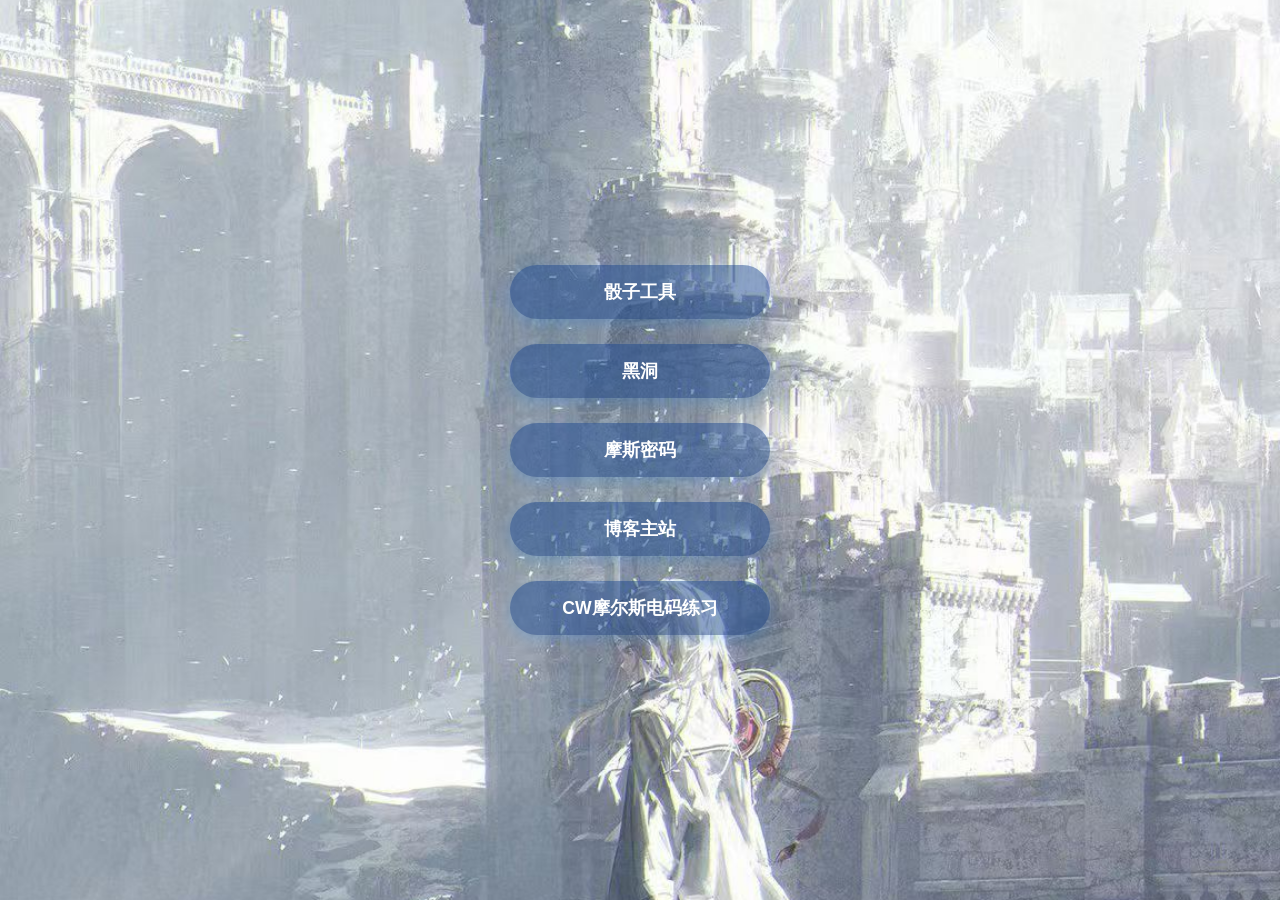
<file: index/index.html>
<!DOCTYPE html>
<html lang="zh">
<head>
    <meta charset="UTF-8">
    <meta name="viewport" content="width=device-width, initial-scale=1.0">
    <link rel="icon" type="image/png" href="./img/DHY.png">
    <title>小小导航页，小何才露尖尖角</title>
    <style>
        body {
            display: flex;
            flex-direction: column; /* 纵向排列 */
            justify-content: center;
            align-items: center;
            height: 100vh;
            background-size: cover;
            background-position: center;
            background-repeat: no-repeat;
            background-image: url("./img/backgrund.jpg");
            font-family: Arial, sans-serif;
            margin: 0;
            padding: 0;
            gap: 25px; /* 按钮之间的间距 */
        }

        .nav-button {
            text-decoration: none;
            color: #fff;
            background-color: rgba(28, 74, 148, 0.5);
            padding: 15px 30px;
            border-radius: 50px;
            box-shadow: 0 5px 15px rgba(0, 123, 255, 0.2);
            font-size: 1.1em;
            font-weight: bold;
            transition: transform 0.3s ease, box-shadow 0.3s ease, background-color 0.3s ease;
            cursor: pointer; /* 鼠标悬停时显示小手 */
            width: 200px; /* 统一按钮宽度 */
            text-align: center;
            border: none;
        }

        /* 鼠标悬停效果 */
        .nav-button:hover {
            transform: translateY(-5px);
            background-color: #0056b3;
            box-shadow: 0 8px 20px rgba(0, 123, 255, 0.3);
        }

        /* 按钮点击动画：按下时的下沉和波纹效果 */
        .nav-button:active {
            transform: translateY(2px);
            box-shadow: 0 2px 5px rgba(0, 123, 255, 0.2);
            background-color: #004085;
        }
        
        .nav-button:active:before {
            content: "";
            position: absolute;
            top: 50%;
            left: 50%;
            width: 100%;
            height: 100%;
            background: rgba(255, 255, 255, 0.2);
            border-radius: 50%;
            transform: translate(-50%, -50%) scale(0);
            transition: transform 0.5s ease-out;
            opacity: 0;
        }

        .nav-button:active:before {
            transform: translate(-50%, -50%) scale(2);
            opacity: 1;
            transition: 0s;
        }
    </style>
</head>
<body>

    <a href="https://tozi.uesmods.top" class="nav-button">骰子工具</a>
    <a href="Blackhole.html" class="nav-button">黑洞</a>
    <a href="MorseCode.html" class="nav-button">摩斯密码</a>
    <a href="https://uesmods.top" class="nav-button">博客主站</a>
    <a href="CW.html" class="nav-button">CW摩尔斯电码练习</a>

</body>
</html>
</file>
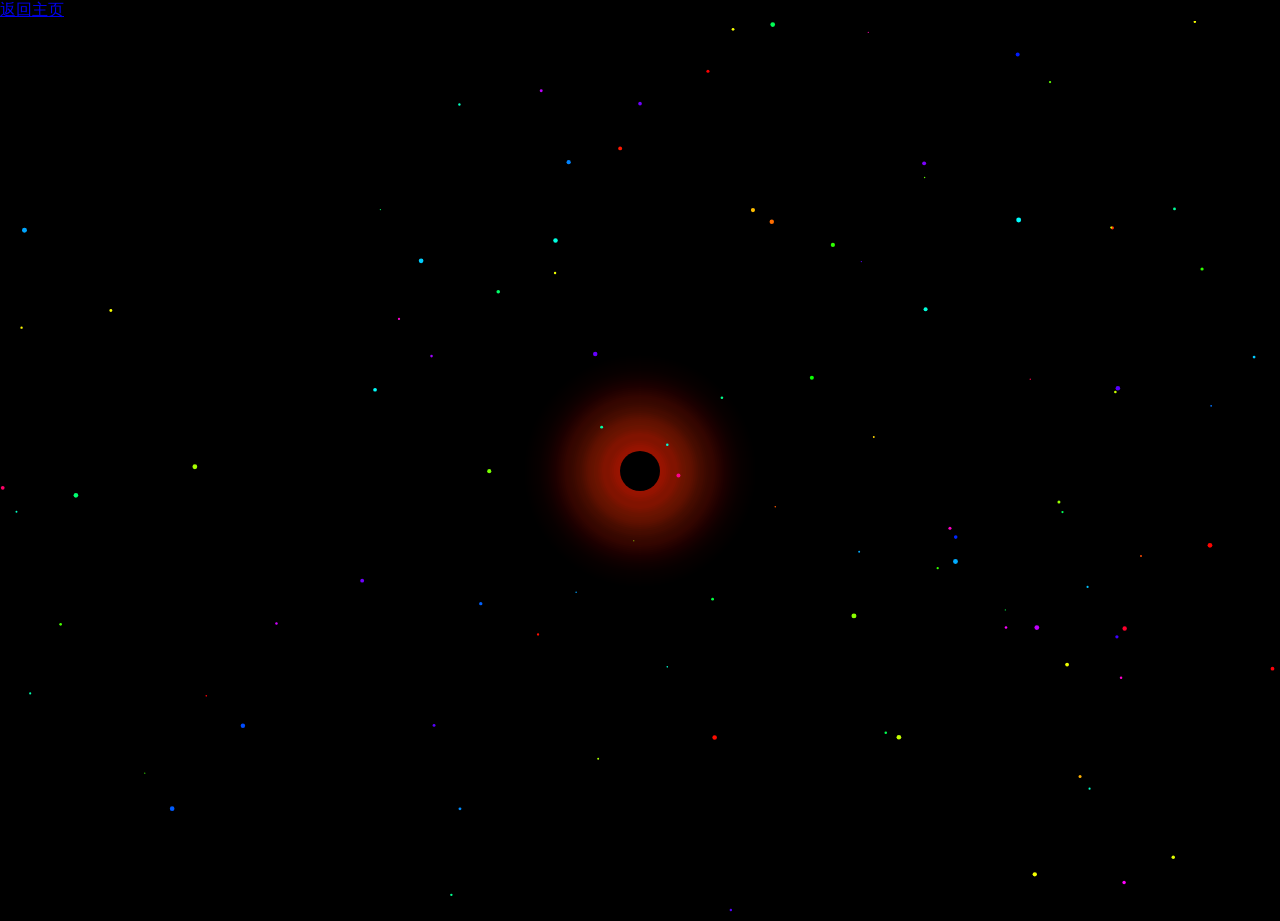
<file: index/Blackhole.html>
<!DOCTYPE html>
<html lang="zh-CN">
<head>
    <meta charset="UTF-8">
    <meta name="viewport" content="width=device-width, initial-scale=1.0">
    <title>blackhole</title>
    <link rel="stylesheet" href="Blackhole.css">
</head>
<body>
	<div class="navigation">
		<a href="index.html">返回主页</a>
	</div>
    <canvas id="BlackHoleCanvas"></canvas>
    <script src="Blackhole.js"></script>
</body>
</html>
</file>
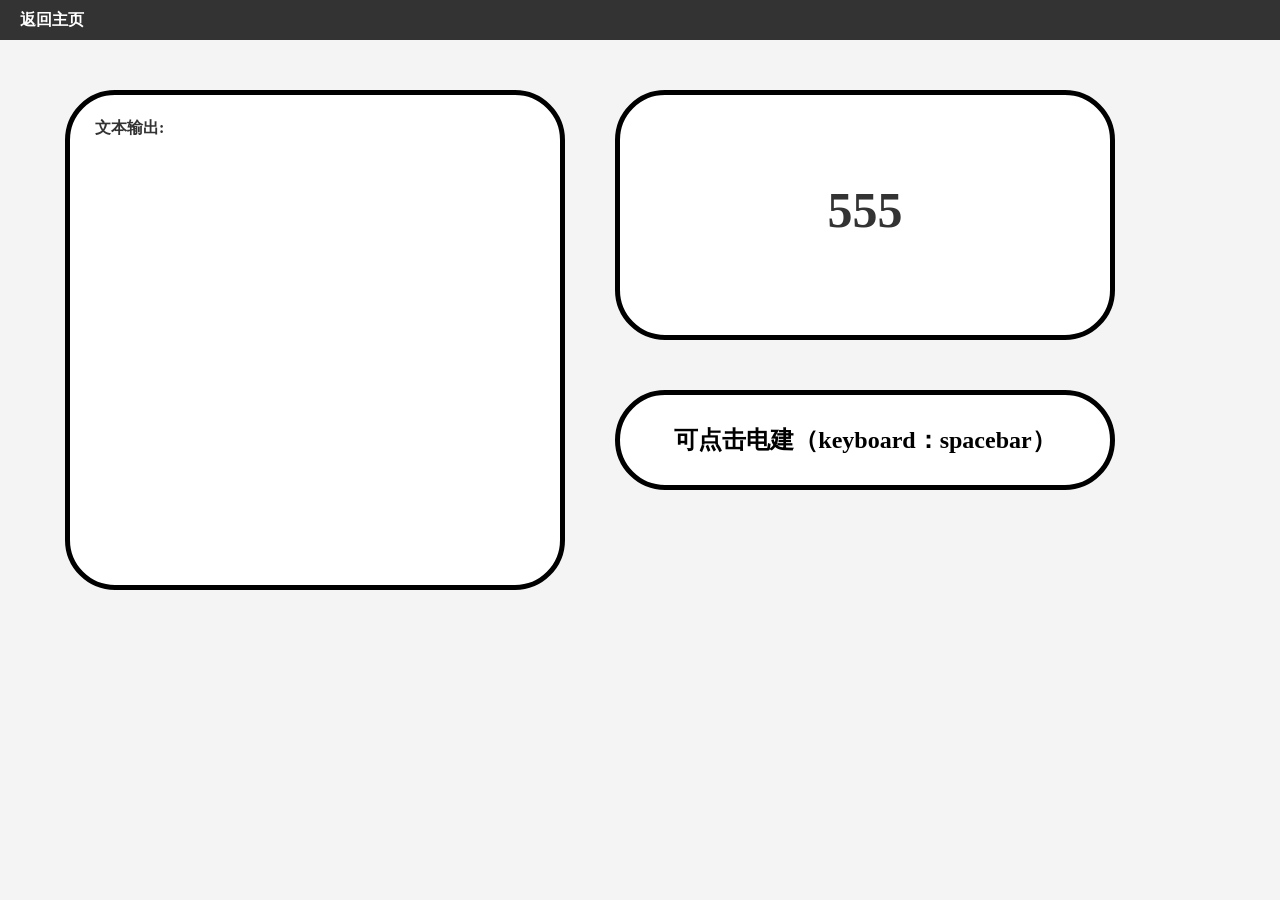
<file: index/CW.html>
<!DOCTYPE html>
<html>
	<head>
		<meta charset="utf-8">
		<link rel="icon" href="image/CWpng.png">
		<title>等待中...</title>
	</head>
	<script>
		//判断设备类型：mobile / tablet / desktop
		function getDeviceType(){
			const ua = navigator.userAgent;
			if(/iPad|Android(?!.*Mobile)/i.test(ua)){
				return 'tablet';
			}
			if(/Mobile|iPhone|iPod|Android|BlackBerry|IEMobile|Opera Mini/i.test(ua)){
				return 'mobile';
			}
			return 'desktop';
		}
		const device = getDeviceType();
		if(device == 'mobile'){
			window.location.href = "CwMobile.html";
		}else{
			window.location.href = "CwDesktop.html";
		}
	</script>
	<body>
	</body>
</html>
</file>
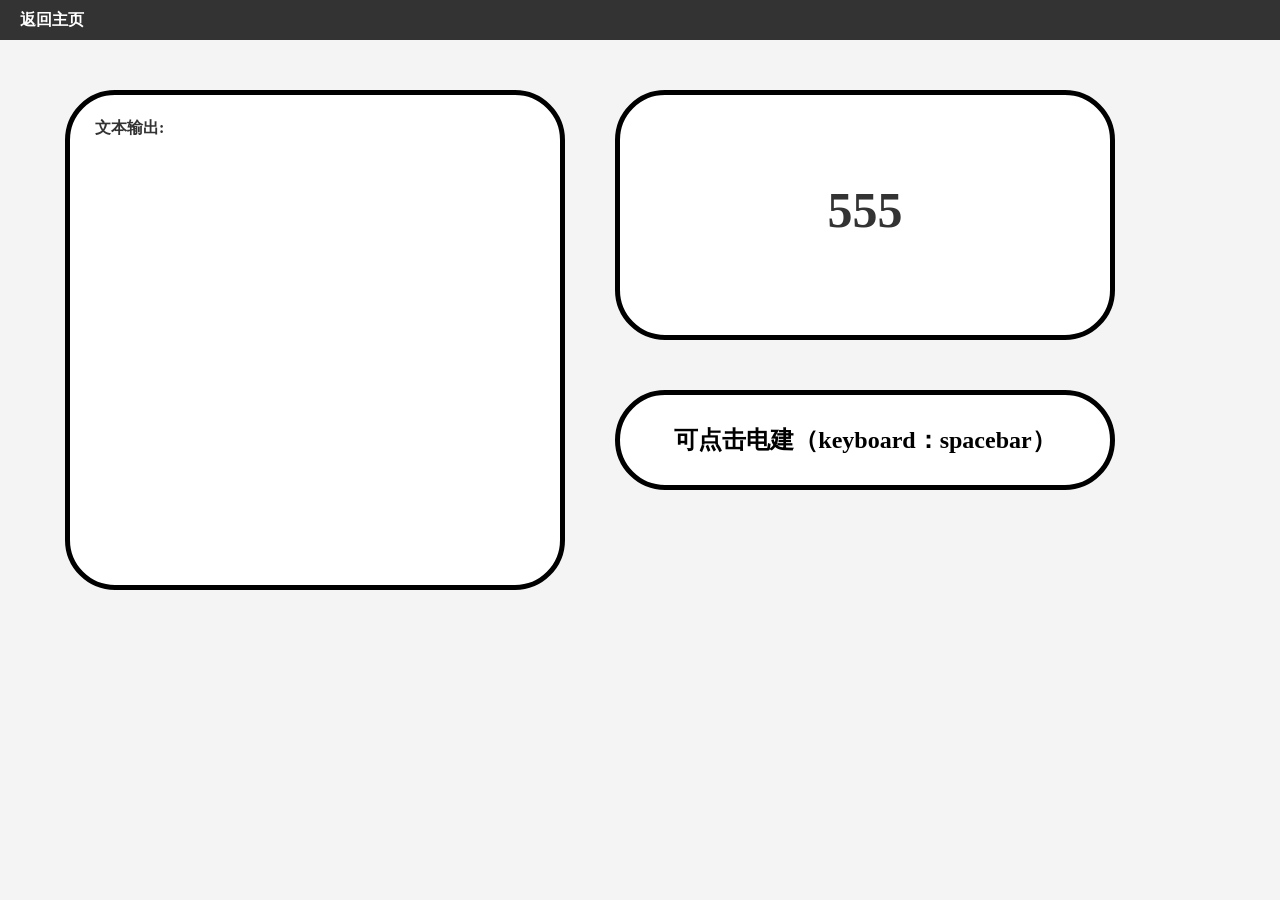
<file: index/CwDesktop.html>
<!DOCTYPE html>
<html lang="zh_CN">
<head>
    <meta charset="UTF-8">
    <link rel="icon" href="image/CWpng.png">
    <link rel="stylesheet" href="CW.css">  
    <title>CW模拟器</title>
</head>
<body>
	<div class="navigation">
		<a href="index.html">返回主页</a>
	</div>
    <div class="main_box" style="width: 1200px;">
		<div id="TableTxt" class="fl box_left">
			<p class="fl box_text_prompt">文本输出:</p>
		</div>
		<div class="fl box_right">
			<div class="box_right_up">
				<p id="display">555</p>
			</div>
			<div class="box_right_down">
				<button id="TelegraphKey" class="keyD">可点击电建（keyboard：spacebar）</button>
			</div>
		</div>
    </div>
</body>
<script src="CW.js"></script>
</html>
</file>
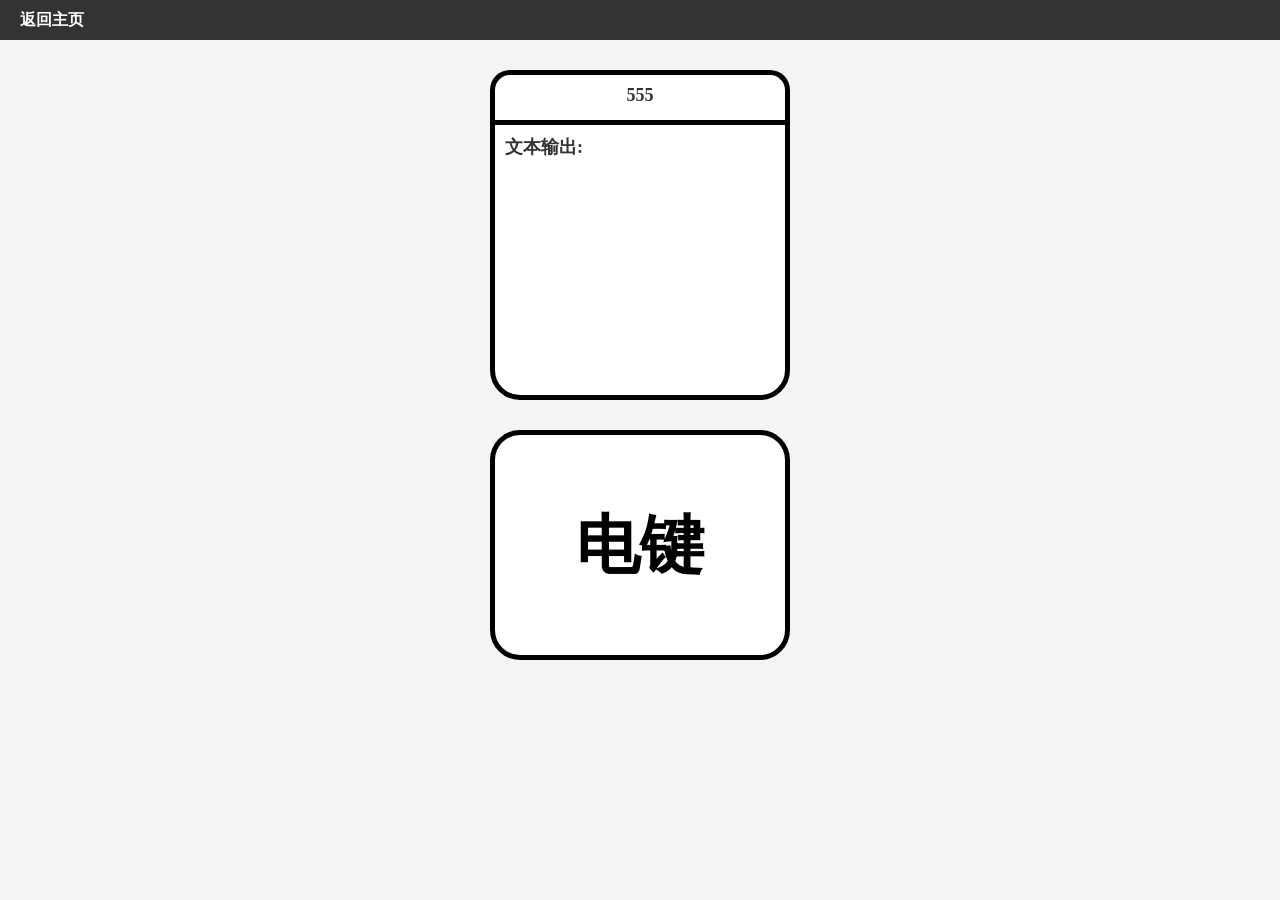
<file: index/CwMobile.html>
<!DOCTYPE html>
<html>
	<head>
		<meta charset="utf-8">
		<meta name="viewport" content="width=device-width, initial-scale=1.0, maximum-scale=1.0, user-scalable=no">
		<link rel="icon" href="image/CWpng.png">
		<link rel="stylesheet" href="CW.css">
		<title>CW模拟器</title>
	</head>
	<body>
		<div class="navigation">
			<a href="index.html">返回主页</a>
		</div>
		<div class="main_box" style="width: 300px;">
			<div class="mobile_box">
				<p id="display" class="DP">555</p>
			</div>
			<div id="TableTxt" class="mobile_box">
				<p class="fl Put1">文本输出:</p>
			</div>
			<div class="mobile_box" style="height: 300px;">
				<button id="TelegraphKey">电键</button>
			</div>
		</div>
	</body>
	<script src="CW.js"></script>
</html>
</file>
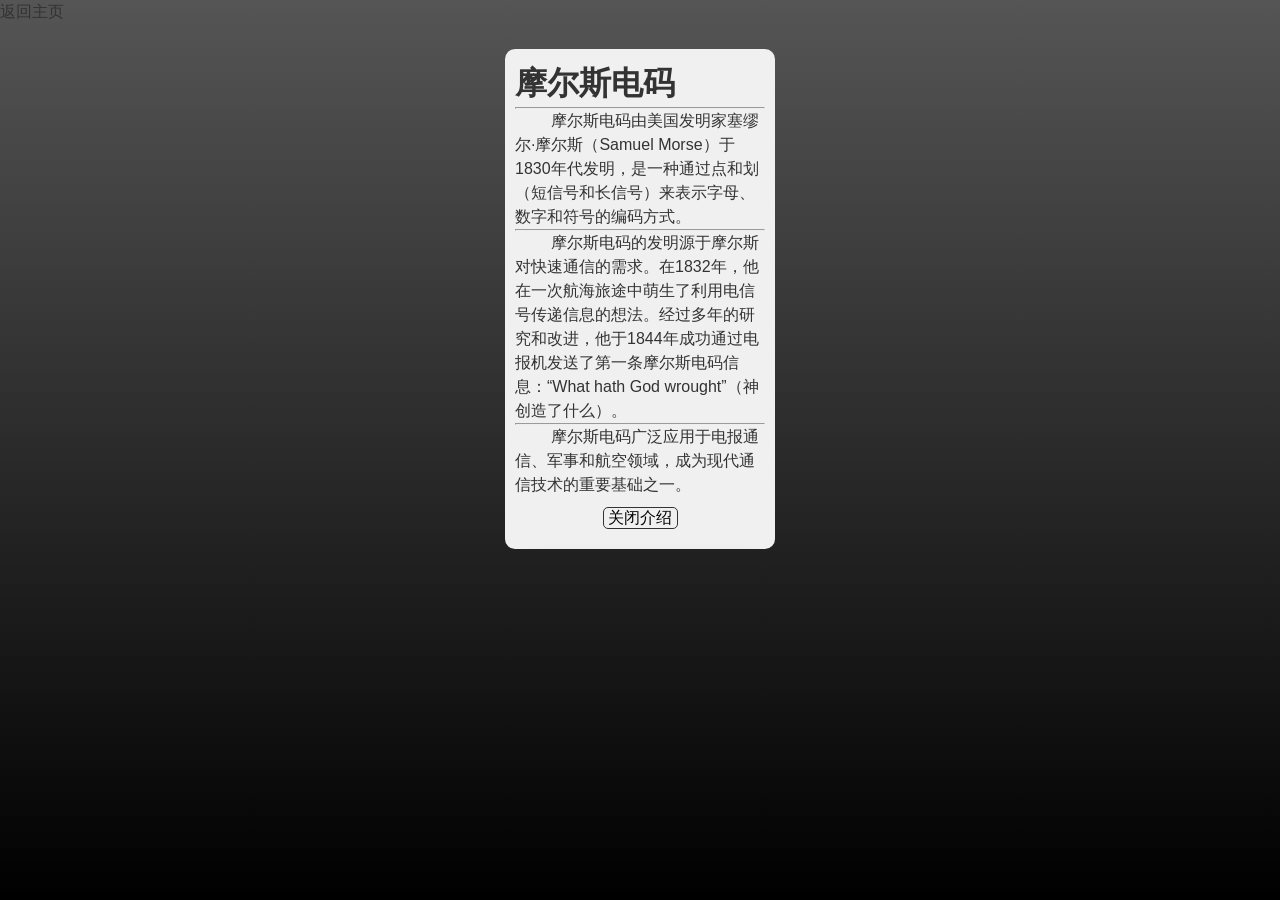
<file: index/MorseCode.html>
<!DOCTYPE html>
<html lang="zh-cn">
<head>
    <meta charset="UTF-8">
    <meta name="viewport" content="width=device-width, initial-scale=1.0">
    <link rel="stylesheet" href="./MorseCode.css">
    <link rel="icon" href="./img/Morescode.png" type="image/png">
    <title>摩尔斯电码</title>
</head>
<body>
	<div class="navigation">
		<a href="index.html">返回主页</a>
	</div>
    <div class="codemain">
        <div class="word_morse">
            <h1>摩尔斯电码</h1>
			<hr />
            <p>&nbsp;&nbsp;&nbsp;&nbsp;&nbsp;&nbsp;&nbsp;&nbsp;摩尔斯电码由美国发明家塞缪尔·摩尔斯（Samuel Morse）于1830年代发明，是一种通过点和划（短信号和长信号）来表示字母、数字和符号的编码方式。</p>
            <hr />
			<p>&nbsp;&nbsp;&nbsp;&nbsp;&nbsp;&nbsp;&nbsp;&nbsp;摩尔斯电码的发明源于摩尔斯对快速通信的需求。在1832年，他在一次航海旅途中萌生了利用电信号传递信息的想法。经过多年的研究和改进，他于1844年成功通过电报机发送了第一条摩尔斯电码信息：“What hath God wrought”（神创造了什么）。</p>
            <hr />
			<p>&nbsp;&nbsp;&nbsp;&nbsp;&nbsp;&nbsp;&nbsp;&nbsp;摩尔斯电码广泛应用于电报通信、军事和航空领域，成为现代通信技术的重要基础之一。</p>
        </div>
        <button id="word_on_off">关闭介绍</button>
        <br/>
        <div class="Mandmain">
			<input id="enter_word" type="text" placeholder="请输入密文或原文，用“ ”隔开">
			<p id="print_word">解密的原文或加密的密文在这里</p>
			<button id="start_code">开始</button>
			<button id="start_clean">清空</button>
			<h6>摩斯电码对照表</h6>
			<img class="morse_table" src="img/Mors.png">
		</div>
    </div>
    <script src="./MorseCode.js"></script>
</body>
</html>
</file>
<file: index/Blackhole.css>
body {
    margin: 0;
    overflow: hidden;
    background-color: black;
}
canvas {
    display: block;
}
</file>
<file: index/CW.css>
/* index.css */

/* CSS Reset */
* {
    margin: 0;
    padding: 0;
    box-sizing: border-box;
	-webkit-user-select: none;
	user-select: none;
	-webkit-touch-callout: none;
	touch-callout: none;
}

/* Body and HTML */
html, body {
    font-family: Arial, sans-serif;
    line-height: 1.6;
    color: #333;
    background-color: #f4f4f4;
}

/* General Link Styles */
a {
    color: #007BFF;
    text-decoration: none;
}
a:hover {
    text-decoration: underline;
}

.fl{float: left;}
.fr{float: right;}

.navigation{
	width: 100%;
	height: 40px;
	background-color: #333;
}
.navigation a{
	padding-left: 20px;
	font: normal 700 16px/40px "Microsoft YaHei";
	color: #fff;
}

.main_box{
	width: auto;
	height: auto;
    margin: 0 auto;
}

.box_left{
	width: 500px;
	height: 500px;
	background-color: #fff;
	margin: 50px 25px;
	padding: 25px;
	border: 5px solid #000;
	border-radius: 50px;
}
.box_text_prompt{
	font: normal 700 16px/16px "Microsoft YaHei";
}

.box_right{
	width: 500px;
	height: 500px;
	margin: 50px 25px;
}
.box_right_up{
	height: 250px;
	width: 500px;
	
}
.box_right_up p{
	padding: 50px 0 50px 0;
	height: 250px;
	background-color: #fff;
	font: normal 700 50px/130px "Microsoft YaHei";
	text-align: center;
	border: 5px solid #000;
	border-radius: 50px;
}
.box_right_down{
	width: 500px;
	height: 300px;
}

.keyD{
	width: 100%;
	height: 100px;
	background-color: #fff;
	border: 5px solid #000;
	border-radius: 50px;
	font: normal 700 24px "Microsoft YaHei";
	margin-top: 50px;
}
.keyD:hover{
	background-color: #aaa;
}
.keyD:active{
	color: #fff;
	background-color: #aaa;
}

.mobile_box{
	width: 100%;
	height: 500px;
}
.main_box .mobile_box:first-child{
	margin: 30px 0 0 0;
	padding: 10px;
	height: 50px;
	border-radius: 20px 20px 0 0;
	border: 5px solid #000;
	border-bottom: 0;
	background-color: #fff;
}
.main_luce{
	width: 200px;
}
.DP{
	background-color: #fff;
	text-align: center;
	font: normal 700 18px "Microsoft YaHei";
}
.Put1{
	background-color: #fff;
	font: normal 700 18px "Microsoft YaHei";
}
.main_box .mobile_box:nth-child(2){
	border-radius: 0 0 30px 30px;
	padding: 10px;
	height: 280px;
	border: 5px solid #000;
	background-color: #fff;
}
.main_box .mobile_box:nth-child(3) #TelegraphKey{
	background-color: #fff;
	width: 300px;
	height: 230px;
	border: 5px solid #000;
	font: normal 700 64px "Microsoft YaHei";
	border-radius: 30px;
	margin: 30px 0 0 0;
}
.main_box .mobile_box:nth-child(3) #TelegraphKey:active{
	background-color: #333;
	color: #fff;
}
</file>
<file: index/MorseCode.css>
* {
    margin: 0;
    padding: 0;
    box-sizing: border-box;
}

html, body {
    width: 100%;
    height: 100%;
    font-family: Arial, sans-serif;
    font-size: 16px;
    line-height: 1.5;
    background-image: linear-gradient(0deg, #000, #555);
    color: #333;
	overflow: hidden;
}

img {
    max-width: 100%;
    height: auto;
    display: block;
}

a {
    text-decoration: none;
    color: inherit;
}

ul, ol {
    list-style: none;
}

button {
    cursor: pointer;
    border: none;
    background: none;
}

input, textarea {
    font-family: inherit;
    font-size: inherit;
    outline: none;
    border: none;
}

.codemain {
    padding: 10px;
    margin: 25px auto;
    background-color: rgb(240, 240, 240);
    width: 270px;
    height: 500px;
    border-radius: 10px;
    overflow: hidden;
}
.word_morse{
    max-height: 500px;
    overflow: hidden;
    opacity: 1;
    transition: max-height 0.4s ease-out, opacity 0.4s ease-out;
}
.word_morse.hide{
    max-height: 0;
    opacity: 0;
}

#word_on_off{
    display: block;
    margin: 10px auto;
    width: 75px;
    border: 1px #333 solid;
    border-radius: 5px;
    font: 16px/20px "黑体";
}
#lsss{
    border-radius: 20px;
}
.Mandmain{
	border-radius: 10px;
	background-color: #fff;
	box-shadow: 5px 5px 20px 0px #555;
	margin: 0 auto;
	width: 225px;
	height: 400px;
	overflow: hidden;
}
#enter_word{
    width: 205px;
	padding: 5px;
	border: 1px solid #000;
	border-radius: 5px;
	display: block;
	margin: 10px;
}
#enter_word::placeholder{
	font-size: 14px;
}
#print_word{
	height: 100px;
	margin: 10px;
	padding: 5px;
	border: 1px dashed #000;
	border-radius: 5px;
	width: 205px;
    overflow: auto;
    color: #999;
}
#start_code{
	display: block;
	width: 100px;
	height: 25px;
	border: 1px solid #000;
	border-radius: 5px;
	margin: 5px auto;
}
#start_clean{
	display: block;
	width: 100px;
	height: 25px;
	border: 1px solid #000;
	border-radius: 5px;
	margin: 10px auto;
}
#start_clean:hover{
    background-color: #4a37f3;
    color:#fff;
}
#start_code:hover{
    background-color: #4a37f3;
    color:#fff;
}
h6{
	text-align: center;
}
.morse_table{
	margin: 10px auto;
	padding: 5px;
	width: 205px;
	height: 130px;
	border: 1px dashed #000;
	border-radius: 5px;
}
.morse_table{
	font-size: 12px;
}
</file>
